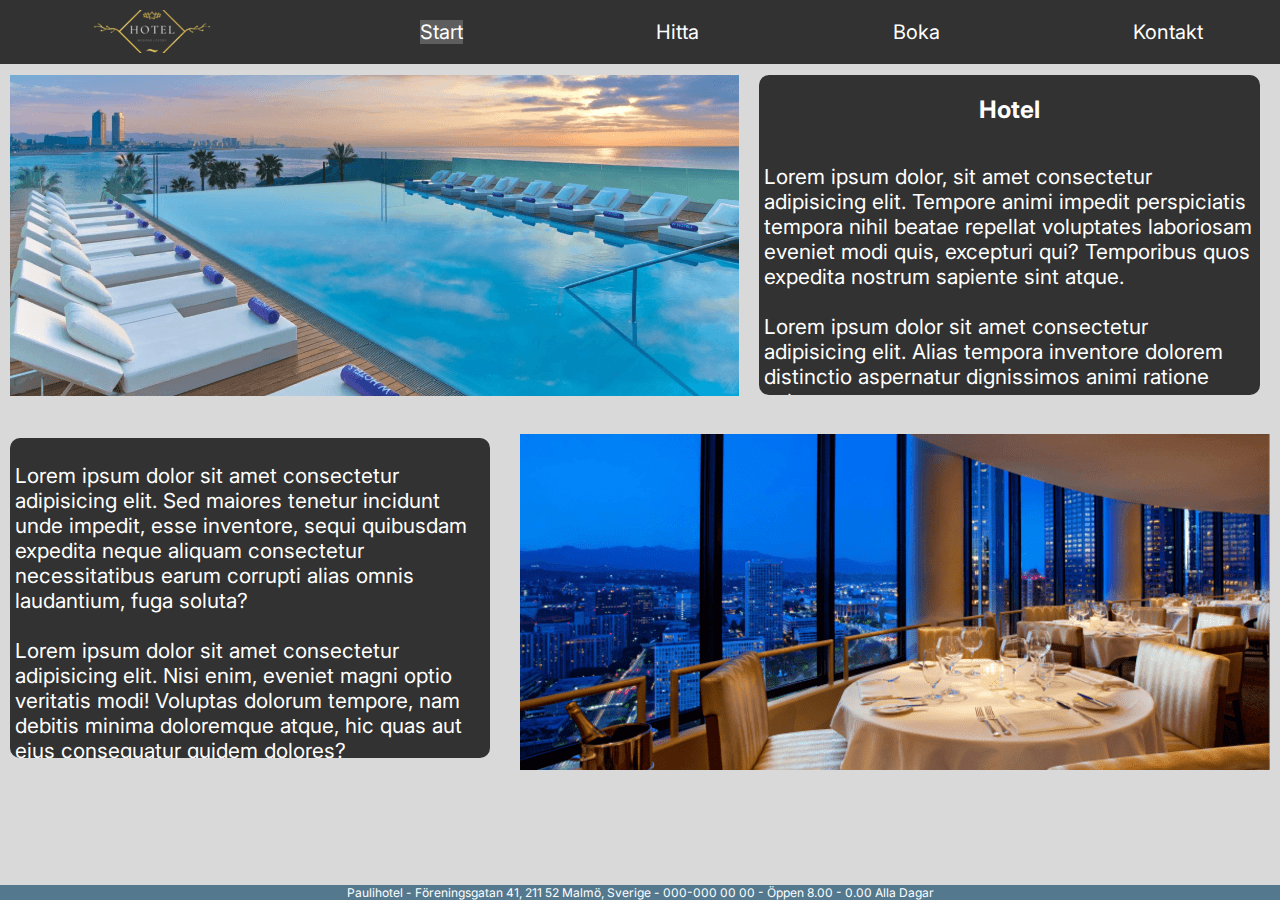
<file: index.html>
<!DOCTYPE html>
<html lang="en">

<head>
    <meta charset="UTF-8">
    <meta http-equiv="X-UA-Compatible" content="IE=edge">
    <meta name="viewport" content="width=device-width, initial-scale=1.0">
    <title>Hotellwebbplats</title>
    <meta name="description" content="Pauliskolan Hotell. Boka rum idag!">
    <link rel="stylesheet" href="./static/css/index.css">
    <script defer src="./static/js/index.js"></script>
</head>

<body>
    <div id="navBarComputer">
        <img src="./img/image-1.png" alt="Hotel logo">
        <a>
            <p id="startBtnComputer">Start</p>
        </a>
        <a href="./hitta.html">
            <p id="hittaBtnComputer">Hitta</p>
        </a>
        <a href="./boka.html">
            <p id="bokaBtnComputer">Boka</p>
        </a>
        <a href="./kontakt.html">
            <p id="kontaktBtnComputer">Kontakt</p>
        </a>
    </div>

    <div id="navBarPhone">
        <a>
            <p id="startBtn">Start</p>
        </a>
        <a href="./hitta.html">
            <p id="hittaBtn">Hitta</p>
        </a>
        <a href="./boka.html">
            <p id="bokaBtn">Boka</p>
        </a>
        <a href="./kontakt.html">
            <p id="kontaktBtn">Kontakt</p>
        </a>
        <img src="./img/image-1.png" alt="Hotel logo">
    </div>
    <img id="hidebar" onclick="test()" src="./img/hidebar.jpeg" alt="Hide and Show bar buttons">

    <div class="FirstLevel">
        <img src="./img/image-2.png" alt="Picture of pool at the hotel">
        <div class="box1">
            <h2>Hotel</h2>
            <p>Lorem ipsum dolor, sit amet consectetur adipisicing elit. Tempore animi impedit perspiciatis tempora
                nihil beatae repellat voluptates laboriosam eveniet modi quis, excepturi qui? Temporibus quos expedita
                nostrum sapiente sint atque.</p>
            <p>Lorem ipsum dolor sit amet consectetur adipisicing elit. Alias tempora inventore dolorem distinctio
                aspernatur dignissimos animi ratione voluptas</p>
        </div>
    </div>
    <div class="SecondLevel">
        <img src="./img/image-3.png" alt="Hotel dinner hall">
        <div class="box1">
            <p id="para1">Lorem ipsum dolor sit amet consectetur adipisicing elit. Sed maiores tenetur incidunt unde
                impedit, esse
                inventore, sequi quibusdam expedita neque aliquam consectetur necessitatibus earum corrupti alias omnis
                laudantium, fuga soluta?</p>
            <p>Lorem ipsum dolor sit amet consectetur adipisicing elit. Nisi enim, eveniet magni optio veritatis modi!
                Voluptas dolorum tempore, nam debitis minima doloremque atque, hic quas aut eius consequatur quidem
                dolores?</p>
        </div>
    </div>
    <footer>
        Paulihotel - Föreningsgatan 41, 211 52 Malmö, Sverige - 000-000 00 00 - Öppen 8.00 - 0.00 Alla Dagar
    </footer>
</body>

</html>
</file>
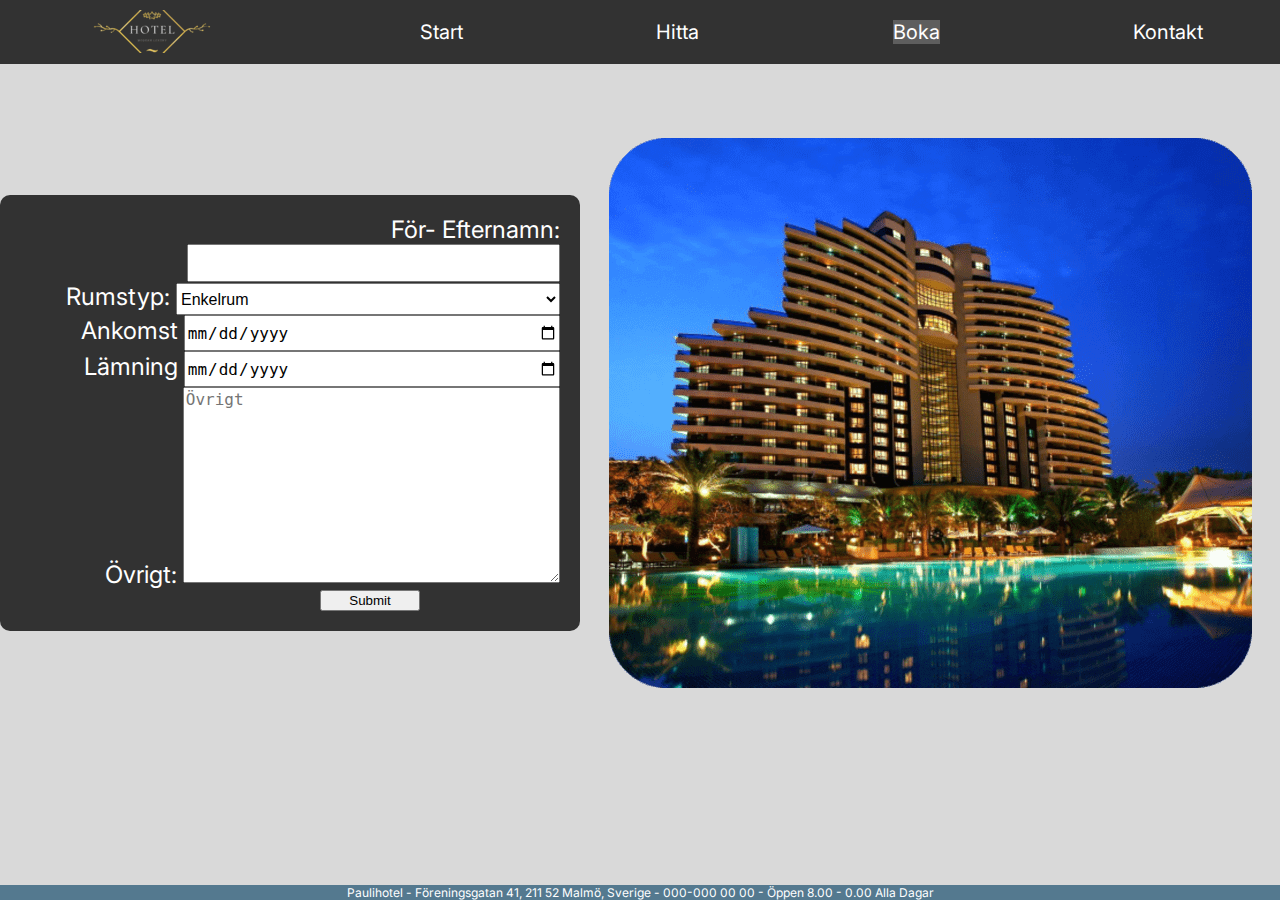
<file: boka.html>
<!DOCTYPE html>
<html lang="en">

<head>
    <meta charset="UTF-8">
    <meta http-equiv="X-UA-Compatible" content="IE=edge">
    <meta name="viewport" content="width=device-width, initial-scale=1.0">
    <title>Boka</title>
    <meta name="description" content="Boka plats på Paulihotel">
    <link rel="stylesheet" href="./static/css/index.css">
    <link rel="stylesheet" href="./static/css/boka.css">
    <script defer src="./static/js/index.js"></script>
</head>

<body>
    <div id="navBarComputer">
        <img src="./img/image-1.png" alt="Hotel logo">
        <a href="./index.html">
            <p id="startBtnComputer">Start</p>
        </a>
        <a href="./hitta.html">
            <p id="hittaBtnComputer">Hitta</p>
        </a>
        <a>
            <p id="bokaBtnComputer">Boka</p>
        </a>
        <a href="./kontakt.html">
            <p id="kontaktBtnComputer">Kontakt</p>
        </a>
    </div>

    <div id="navBarPhone">
        <a href="./index.html">
            <p id="startBtn">Start</p>
        </a>
        <a href="./hitta.html">
            <p id="hittaBtn">Hitta</p>
        </a>
        <a>
            <p id="bokaBtn">Boka</p>
        </a>
        <a href="./kontakt.html">
            <p id="kontaktBtn">Kontakt</p>
        </a>
        <img src="./img/image-1.png" alt="Hotel logo">
    </div>
    <img id="hidebar" onclick="test()" src="./img/hidebar.jpeg" alt="Hide and Show bar button">

    <div class="container">
        <div class="box1">
            <div id="formInputs">
                <form action="./index.html" method="post">
                    <div class="inputdiv"><label for="namn">För- Efternamn: </label>
                        <input type="text" id="namn">
                    </div>
                    <div class="inputdiv"><label for="Rumstyp">Rumstyp: </label>
                        <select name="Rumstyp" id="Rumstyp">
                            <option value="">Enkelrum</option>
                            <option value="">Dubbelrum</option>
                            <option value="">Svit</option>
                            <option value="">Lägenhet</option>
                        </select>
                    </div>
                    <div class="inputdiv"><label for="DatumAnkomst">Ankomst </label>
                        <input type="date" id="DatumAnkomst">
                    </div>
                    <div class="inputdiv"><label for="DatumLämning">Lämning </label>
                        <input type="date" id="DatumLämning">
                    </div>
                    <div class="inputdiv"><label for="ovrigt">Övrigt: </label>
                        <textarea id="ovrigt" name="ovriginfo" rows="10" cols="17" placeholder="Övrigt"></textarea>
                    </div>
                    <input type="submit" id="submit">
                </form>
            </div>

        </div>
        <img class="ImgMargin" src="./img/image-4.png" alt="picture of hotel with pool">
    </div>
    <footer>
        Paulihotel - Föreningsgatan 41, 211 52 Malmö, Sverige - 000-000 00 00 - Öppen 8.00 - 0.00 Alla Dagar
    </footer>
</body>

</html>
</file>
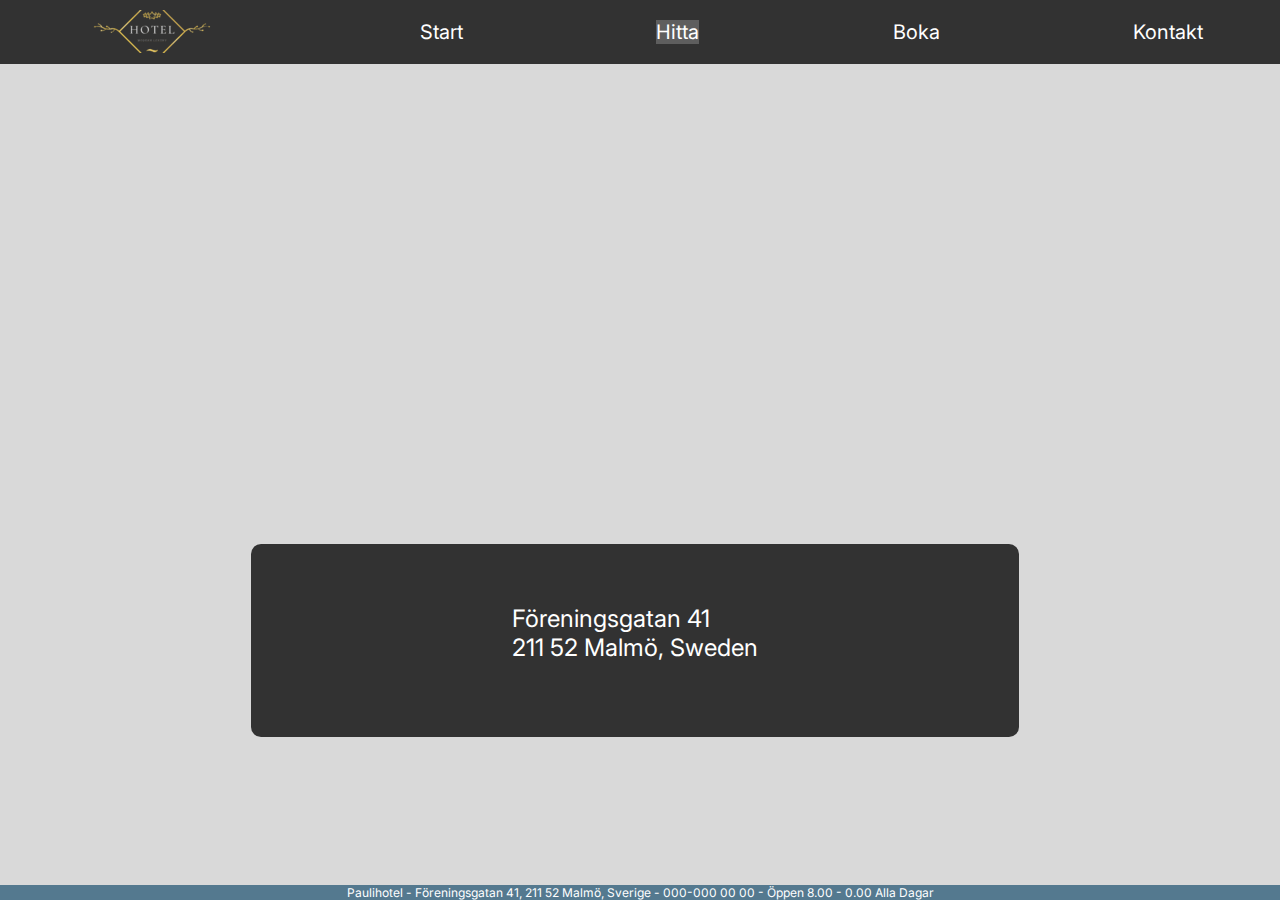
<file: hitta.html>
<!DOCTYPE html>
<html lang="en">

<head>
    <meta charset="UTF-8">
    <meta http-equiv="X-UA-Compatible" content="IE=edge">
    <meta name="viewport" content="width=device-width, initial-scale=1.0">
    <title>Hitta</title>
    <meta name="description" content="Hitta Paulihotel">
    <script defer src="./static/js/index.js"></script>

    <link rel="stylesheet" href="./static/css/index.css">
    <link rel="stylesheet" href="./static/css/hitta.css">
</head>

<body>
    <div id="navBarComputer">
        <img src="./img/image-1.png" alt="Hotel logo">
        <a href="./index.html">
            <p id="startBtnComputer">Start</p>
        </a>
        <a>
            <p id="hittaBtnComputer">Hitta</p>
        </a>
        <a href="./boka.html">
            <p id="bokaBtnComputer">Boka</p>
        </a>
        <a href="./kontakt.html">
            <p id="kontaktBtnComputer">Kontakt</p>
        </a>
    </div>

    <div id="navBarPhone">
        <a href="./index.html">
            <p id="startBtn">Start</p>
        </a>
        <a>
            <p id="hittaBtn">Hitta</p>
        </a>
        <a href="./boka.html">
            <p id="bokaBtn">Boka</p>
        </a>
        <a href="./kontakt.html">
            <p id="kontaktBtn">Kontakt</p>
        </a>
        <img src="./img/image-1.png" alt="Hotel logo">
    </div>
    <img id="hidebar" onclick="test()" src="./img/hidebar.jpeg" alt="Hide and Show bar button">


    <div class="content">
        <div id="map">
            <iframe
                src="https://www.google.com/maps/embed?pb=!1m18!1m12!1m3!1d2254.1093584988703!2d13.008139115812538!3d55.60011038051282!2m3!1f0!2f0!3f0!3m2!1i1024!2i768!4f13.1!3m3!1m2!1s0x4653a15892ec60a7%3A0x7ce10f4d52a8394f!2sPauliskolan!5e0!3m2!1sen!2sse!4v1668155261884!5m2!1sen!2sse"
                style="border:0;" allowfullscreen="" loading="lazy"
                referrerpolicy="no-referrer-when-downgrade"></iframe>
        </div>
        <div class="box1">
            <p>Föreningsgatan 41<br>
                211 52 Malmö, Sweden</p>
        </div>
        <footer>
            Paulihotel - Föreningsgatan 41, 211 52 Malmö, Sverige - 000-000 00 00 - Öppen 8.00 - 0.00 Alla Dagar
        </footer>
    </div>
</body>

</html>
</file>
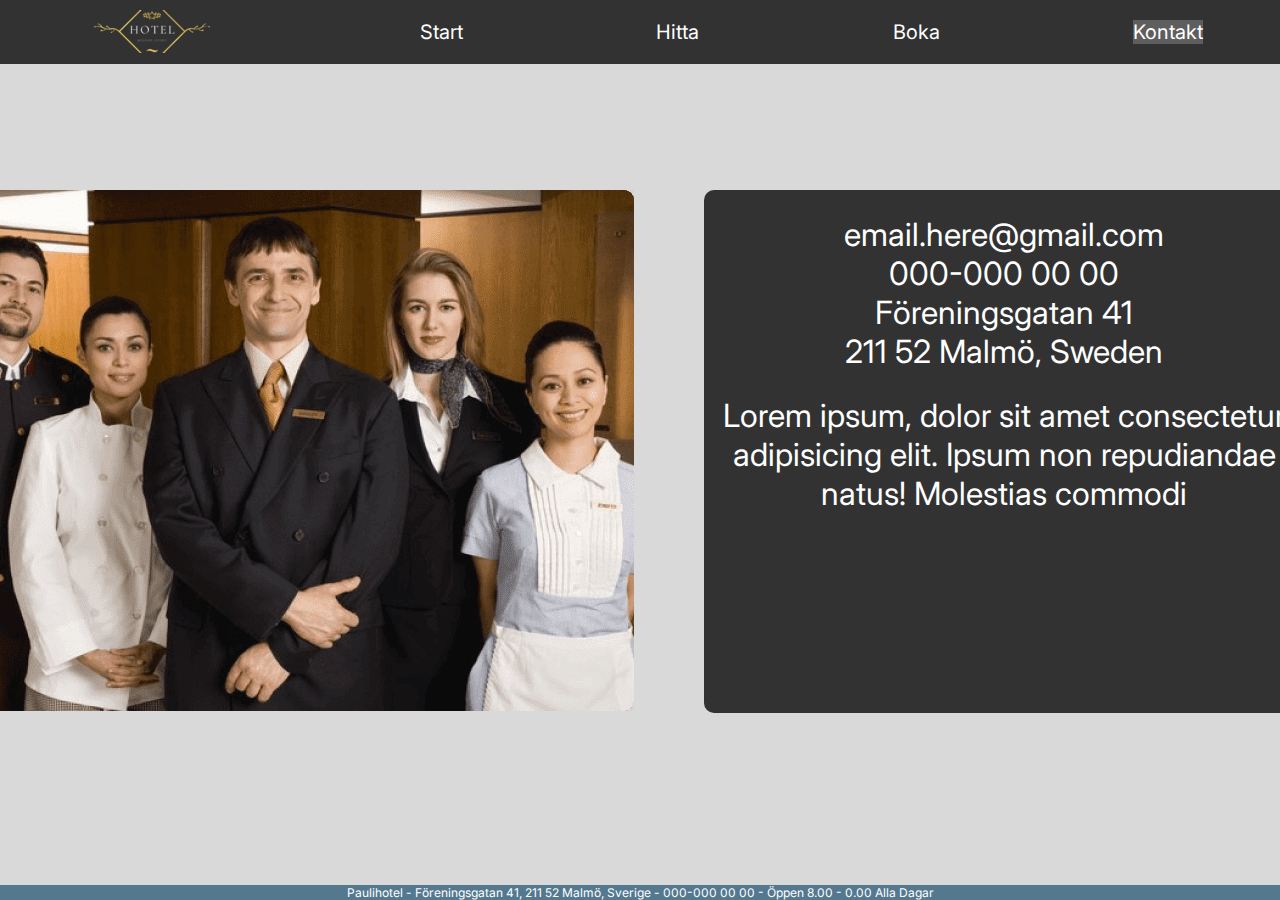
<file: kontakt.html>
<!DOCTYPE html>
<html lang="en">

<head>
    <meta charset="UTF-8">
    <meta http-equiv="X-UA-Compatible" content="IE=edge">
    <meta name="viewport" content="width=device-width, initial-scale=1.0">
    <title>Kontakt</title>
    <meta name="description" content="Kontakt sida för Paulihotel.">
    <link rel="stylesheet" href="./static/css/index.css">
    <link rel="stylesheet" href="./static/css/kontakt.css">
    <script defer src="./static/js/index.js"></script>
</head>

<body>
    <div id="navBarPhone">
        <a href="./index.html">
            <p id="startBtn">Start</p>
        </a>
        <a href="./hitta.html">
            <p id="hittaBtn">Hitta</p>
        </a>
        <a href="./boka.html">
            <p id="bokaBtn">Boka</p>
        </a>
        <a>
            <p id="kontaktBtn">Kontakt</p>
        </a>
        <img src="./img/image-1.png" alt="Hotel logo">
    </div>
    <div id="navBarComputer">
        <img src="./img/image-1.png" alt="Hotel logo">
        <a href="./index.html">
            <p id="startBtnComputer">Start</p>
        </a>
        <a href="./hitta.html">
            <p id="hittaBtnComputer">Hitta</p>
        </a>
        <a href="./boka.html">
            <p id="bokaBtnComputer">Boka</p>
        </a>
        <a>
            <p id="kontaktBtnComputer">Kontakt</p>
        </a>
    </div>
    <img id="hidebar" onclick="test()" src="./img/hidebar.jpeg" alt="Hide and Show bar button">

    <div class="computerCenter">
        <div class="box1">
            <p>email.here@gmail.com<br>
                000-000 00 00<br>
                Föreningsgatan 41<br>
                211 52 Malmö, Sweden<br>
            </p>
            <p>Lorem ipsum, dolor sit amet consectetur adipisicing elit. Ipsum non repudiandae natus!
                Molestias commodi</p>
        </div>
        <img src="./img/image-5.png" alt="">
    </div>
    <footer>
        Paulihotel - Föreningsgatan 41, 211 52 Malmö, Sverige - 000-000 00 00 - Öppen 8.00 - 0.00 Alla Dagar
    </footer>
</body>

</html>
</file>
<file: static/css/index.css>
@import url('https://fonts.googleapis.com/css2?family=Inter:wght@200&display=swap');

body {
    background-color: #D9D9D9;
    margin: 0px;
    padding: 0px;
    font-family: 'Inter', sans-serif;
}

a {
    text-decoration: none;
    color: white;
}

img#hidebar {
    padding: 0px;
    position: fixed;
}

div#navBarComputer img {
    width: 130px;
    height: 43px;
}


div#navBarPhone {
    margin-top: 107px;
    height: 100%;
    width: 130px;
    position: fixed;
    background-color: #323232;
    font-size: 30px;
    text-align: center;
}

div#navBarPhone img {
    position: fixed;
    bottom: 0px;
    padding: 0px;
}

img {
    display: block;
    padding: 10px;
}

.box1 {
    margin: 10px;
    margin-right: 20px;
    background-color: #323232;
    color: #FFFFFF;
    padding-bottom: 70px;
    border-radius: 10px;
    overflow: auto;
    width: 1000%;
    max-width: 750px;
}

.box1 p {
    padding-top: 20px;
    margin: 5px;
}

.box1 h2 {
    text-align: center;
}

.MarginAuto {
    margin: auto;
}


footer {
    background-color: #54798F;
    text-align: center;
    font-size: 12px;
    color: #FFFFFF;
    width: 100%;
    position: fixed;
    bottom: 0px;
    padding: 0px;
}

div#navBarComputer {
    position: fixed;
    top: 0;
    background-color: #323232;
    gap: 40px;
    width: 100%;
    display: none;
}

@media only screen and (min-width : 769px) {

    div#navBarPhone,
    #hidebar {
        display: none;
    }

    .FirstLevel {
        display: flex;
        margin-top: 65px;
    }

    .SecondLevel {
        display: flex;
        flex-direction: row-reverse;
    }

    .box1 {
        height: 250px;
        overflow: hidden;
    }

    .box1 p {
        font-size: 1.3rem;
    }

    div#navBarComputer {
        display: flex;
        justify-content: space-around;
    }

    a {
        font-size: 20px;
    }

    .SecondLevel .box1 {
        margin-top: 2em;
    }

}
</file>
<file: static/css/boka.css>
.container {
    display: grid;
}

.box1 {
    margin: 120px auto;
    padding: 20px;
    min-width: 400px;
    max-width: 625px;
    height: auto;
}

.ImgMargin {
    margin: -80px auto;
}


#formInputs {
    display: inline-block;
    text-align: right;
}

select {
    width: 24em;
}

#DatumAnkomst,
#DatumLämning,
textarea {
    width: 23.2em;
}

#namn {
    width: 22.8em;
}

#submit {
    margin-right: 10.5em;
    width: 100px;
}

select,
#DatumAnkomst,
#DatumLämning,
textarea,
#namn {
    min-width: 100px;
    min-height: 2rem;
    font-size: 1rem
}

label {
    font-size: 1.5rem;
}

@media only screen and (min-width : 769px) {
    .container {
        display: flex;
        align-items: center;

    }

    .ImgMargin {
        margin: 10% auto;
    }


}
</file>
<file: static/css/hitta.css>
.content {
    display: flex;
    align-items: center;
    flex-direction: column;
}

#map {
    padding-top: 150px;
    padding-bottom: 60px;
}

.box1 {
    display: flex;
    align-items: center;
    justify-content: center;
    width: 80vw;
}

.box1 p {
    padding-top: 55px;
    font-size: 1.5em;
}

iframe {
    width: 80vw;
    height: 20em;
}

@media only screen and (min-width : 769px) {

    .box1 {
        height: fit-content;
        min-width: 60vw
    }

}
</file>
<file: static/css/kontakt.css>
.box1 {
    margin: auto;
    margin-top: 100px;
    margin-left: 70px;
    max-width: 80vw;
    min-width: 600px;
}

.box1 p {
    text-align: center;
}

div#navBarPhone {
    top: 0px;
}

#hidebar {
    top: 0;
}


@media only screen and (min-width : 769px) {
    .box1 {
        height: 28.3rem;
        margin: auto 60px;
        margin-top: 10px;
    }

    .box1 p {
        font-size: 2rem;
    }


    .computerCenter {
        display: flex;
        justify-content: center;
        flex-direction: row-reverse;
        margin-top: 180px;
    }


}
</file>
